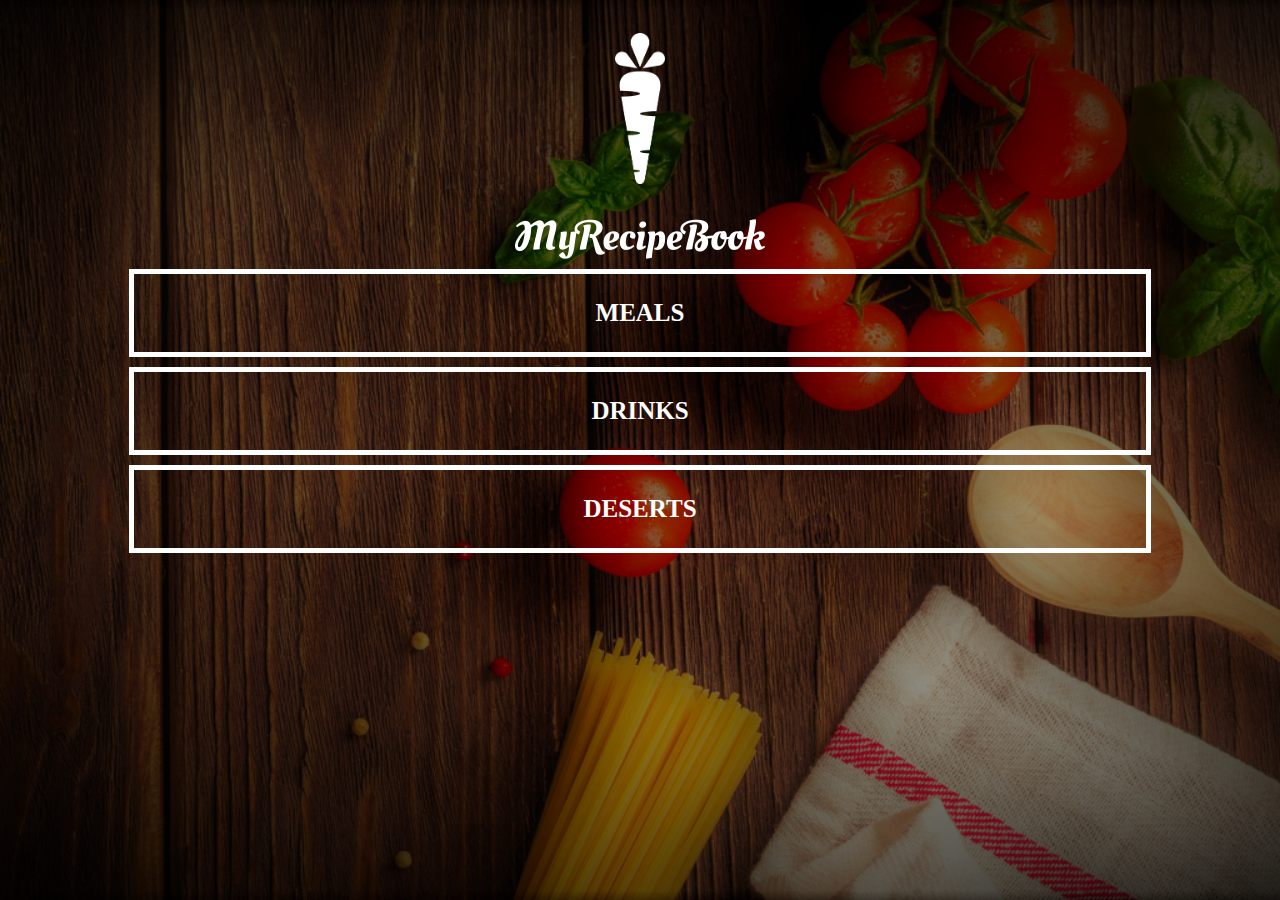
<file: index.html>
<!DOCTYPE html>
<html>
    <head>
        <title>My Recipe Book</title>
        <meta charset="UTF-8">
        <meta name="viewport" content="width=device-width, initial-scale=1.0">
        <link rel="stylesheet" href="style.css">
    </head> 
    <body class="body-home">
        <div id="home">
        
            <img src="images/logo-img.png" id="home-logo-img">
            <img src="images/logo-text.png" id="home-logo-text">

            <div class="home menu"></div>

            <a href="list-recipes.html?category=main" class="home-menu-item">
                <p>Meals</p>
            </a> 
            <a href="list-recipes.html?category=drink" class="home-menu-item">
                <p>Drinks</p>
            </a>
            <a href="list-recipes.html?category=dessert" class="home-menu-item">
                <p>Deserts</p>
            </a>  
            
        </div>
        
        </div>
    </body>
</html>
</file>
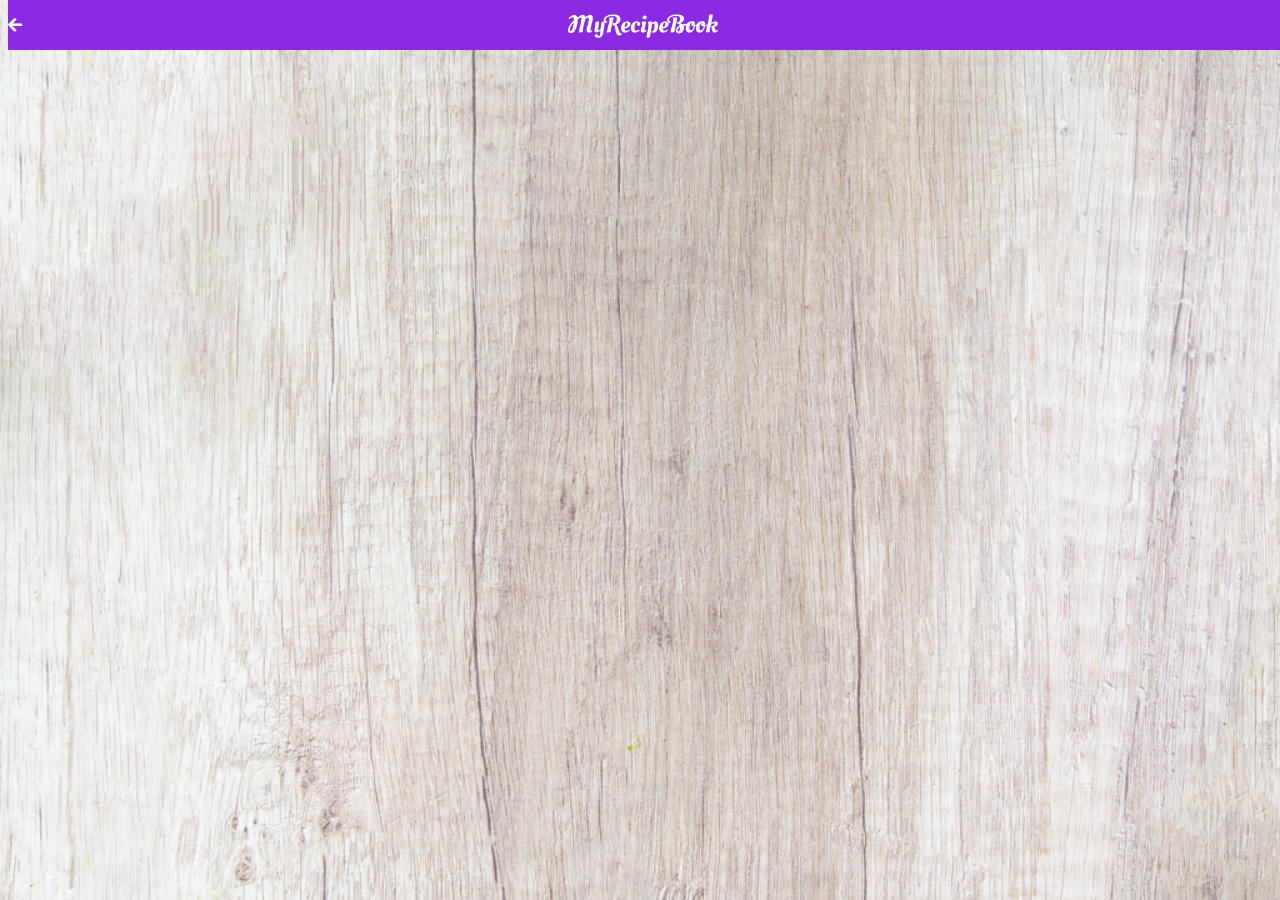
<file: list-recipes.html>
<!DOCTYPE html>
<html>
    <head>
        <title>My Recipe Book</title>
        <meta charset="UTF-8">
        <meta name="viewport" content="width=device-width, initial-scale=1.0">
        <link rel="stylesheet" href="style.css">
        <link rel="stylesheet" href="fontAwesome/css/all.css">
    </head> 
    
    <body class="body-meals" onload="getRecipeList()">
        
        <div class="header">
            <a href="index.html">
                <i class="fas fa-arrow-left"></i>
            </a>
            <img src="images/logo-text.png">
        </div>
        <div id="meals">
            
            <div class="meals-list" id="output">
            
              </div>

        </div>
        <script>
            var category = getCategory();

            function getRecipeList(){
                var rootPath = "https://mysite.itvarsity.org/api/recipe-book/";
                var fullPath = rootPath + "get-recipes/?category=" + category;

                fetch(fullPath)
                .then(function(response){
                    return response.json();
                })
                .then(function(data){
                    var output = "";
                    for(a = 0; a < data.length; a++){
                        output += `
                            <a href="show-recipe.html?id=${data[a].id}">
                                <div class="meals-list-item">
                                    <h1>${data[a].title}<i class="fas fa-chevron-circle-right"></i></h1>
                                    <p>${data[a].description}</p>   
                                </div>    
                            </a>
                        
                        `;
                        
                     } 
                     document.getElementById("output").innerHTML = output;
                })
            }

            function getCategory(){
                var url = window.location.href;
                var pos = url.search("=");
                var category = url.slice(pos + 1);

                return category;
            }

        </script>
    </body>
</html>
</file>
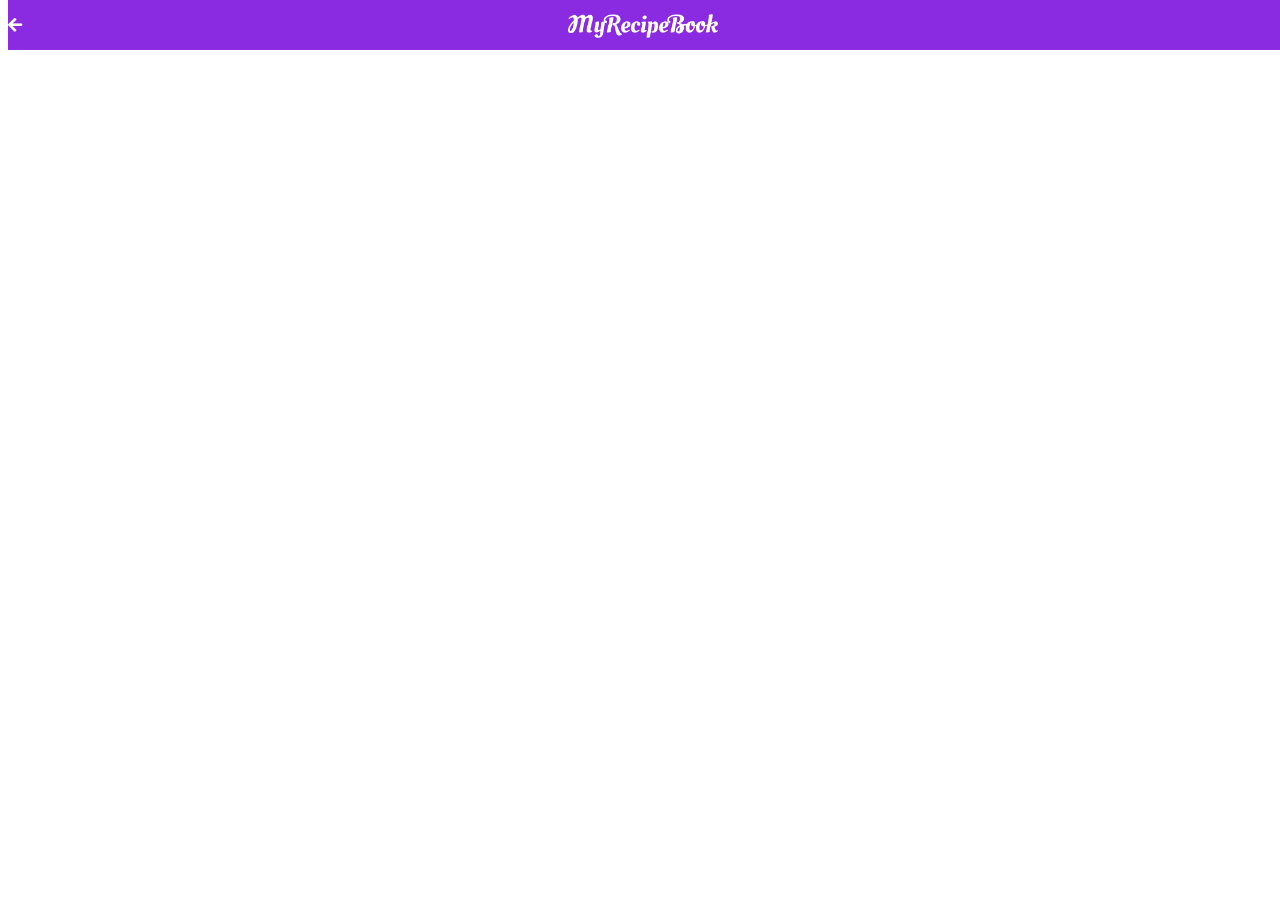
<file: show-recipe.html>
<!DOCTYPE html>
<html>
    <head>
        <title>My Recipe Book</title>
        <meta charset="UTF-8">
        <meta name="viewport" content="width=device-width, initial-scale=1.0">
        <link rel="stylesheet" href="style.css">
        <link rel="stylesheet" href="fontAwesome/css/all.css">
    </head> 
    
    <body class="body-recipes" onload="getRecipe()">
        
        <div class="header">
            <a href="#" id="back-link">
                <i class="fas fa-arrow-left"></i>
            </a>
            <img src="images/logo-text.png">
        </div>
        
        <div id="recipe">
            <div class="recipe-details" id="output">
           
            </div>
        </div>
        <script>
            var id = getId();

            function getRecipe(){
                var rootPath = "https://mysite.itvarsity.org/api/recipe-book/";
                var fullPath = rootPath + "get-recipes/?id=" + id;

                fetch(fullPath)
                    .then(function(response){
                        return response.json();
                    })
                    .then(function(data){

                        document.getElementById("back-link").href = "list-recipes.html?category=" + data[0].category;
                        var output = "";

                        output += `
                            <img src="${rootPath}uploads/${data[0].image}" />
                            <h1>${data[0].title}</h1>
                            <div class="recipe-details-ingredients">
                                <h2>Ingredients</h2>
                                <ul>
                                    ${data[0].ingredients}
                                </ul>   
                            </div>
                            <div class="recipe-details-steps">
                                <h2>Method</h2>
                                <ol>
                                    ${data[0].method}    
                                </ol>
                                </div>
                            `;
                        document.getElementById("output").innerHTML = output;
                    })
            }

            function getId(){
                var url = window.location.href;
                var pos = url.search("=");
                var id = url.slice(pos + 1);

                return id;
            }
        </script>
    </body>
</html>
</file>
<file: style.css>
html {
    height: 100%;
}

.body {
    font-family: sans-serif;
    
    margin: 0;
    padding: 0;
    
    height: 100%
}

.body-home{
    background-image: url('images/background-01-port.png');
    background-position: center;
    background-attachment: fixed;
    background-repeat: no-repeat;
    background-size: cover;
}

.body-meals{
    background-image: url('images/background-02-port.png');
    background-position: center;
    background-attachment: fixed;
    background-repeat: no-repeat;
    background-size: cover;
}

/*============ HEADER ============*/

.header {
    background-color: blueviolet;
    
    width: 100%;
    height: 50px;
    top: 0;
    
    position: fixed;
    overflow: hidden;
    
    text-align: center;

}
.header i{
    float: left;
    padding: 17px 0px 0px; 17px;
    color: #ffffff;
}

.header img{
    width: 150px;
    padding-top: 14px;
    padding-right: 25px;
}

/*============ HOME PAGE ============*/

#home-logo-img {
    width: 50px;
    display: block;
    margin: auto;
    padding: 25px 10px 10px 10px;
    
}

#home-logo-text {
    width: auto;
    display: block;
    margin: auto;
    padding: 25px 10px 10px 10px;
}
/*============ HOME PAGE MENU ============*/

.home-menu-item {
    text-decoration: none;
    text-transform: uppercase;
    
    color: white;
    font-size: 25px;
    font-weight: bold;
    text-align: center;
    border: 5px solid white;
    
    display: block;
    margin: auto;
    margin-bottom: 10px;
    width: 80%;
}

/*============ MEALS PAGE ============*/

#meals{
    padding-top: 50px;
}

/*============ MEALS PAGE MENU ============*/

.meals-list a{
    text-decoration: none;
}

.meals-list-item {
    border: 5px solid #1a1a1a;
    margin: 10px
}
        
.meals-list-item h1 {
    font-weight: bold;
    font-size: 20px;
    color: #1a1a1a;
    padding-left: 10px
}       

.meals-list-item i{
    float: right;
    color: #1a1a1a;
    padding-right:   20px;
    
}
.meals-list-item p {
    font-size: 15px;
    font-style: italic;
    color: #4d4d4d;
     margin-top: -7px;
     padding-left: 10px;       
}         
        
/*============ RECIPE PAGE ============*/        
        
#recipe{
    padding-top: 50px
}     
        
/*============ RECIPE DETAILS ============*/  

.recipe-details img{
    width: 100%;
}

.recipe-details h1{
    font-size:25px;
    text-align: center;
    border: 5px solid #1a1a1a;
    margin: 10px;
    padding: 5px;
}

.recipe-details h2{
    font-size: 20px;
    text-align: left;
    margin: 0;
    margin-left: 10px;
}
        
.recipe-details-info{
    margin-left: 25px;
    margin-right: 25px;
}   

.recipe-details-info p {
    font-size: 13px;
    display: inline-block;
}
        
        
    
.recipe-details-ingredients lebel {
    line-height: 25px;
    margin-left: 10px;
}

.recipe-details-steps{
    padding-top: 20px;
}

.recipe-details ol{
    padding-left: 28px;
}

/*============ RESPONSIVE LAYOUT ============*/

@media only screen and (min-width: 600px) {
    #meals{
        width: 80%;
        margin: auto;
    }
    #recipe{
        width: 80%;
        margin: auto;
    }
}

@media only screen and (min-width:1000px){
     #meals{
        width: 60%;
        margin: auto;
    }
    #recipe{
        width: 60%;
        margin: auto;
    }
}

@media only screen and (min-width:1500px){
     #meals{
        width: 40%;
        margin: auto;
    }
    #recipe{
        width: 40%;
        margin: auto;
    }
}

@media only screen and (min-width:720px) {
    .body-home{
        background-image: url('images/background-01-land.png');
    }
    .body-meals{
        background-image: url('images/background-02-land.png');
    }
}
</file>
